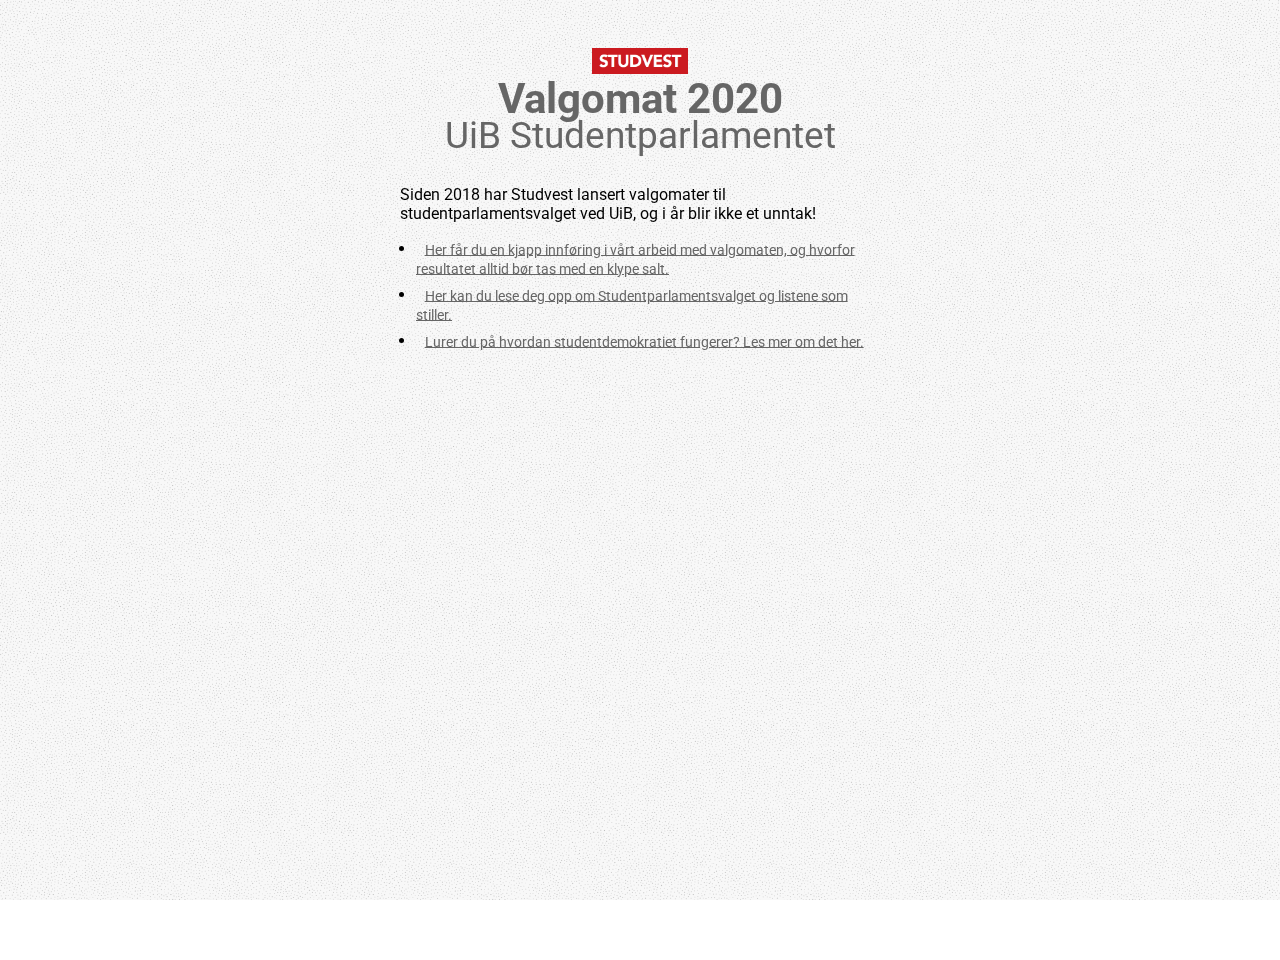
<file: valgomat/2020/index.html>
<!DOCTYPE html>
<html lang="nb">
<head>
  <meta charset="utf-8">
  <title>Valgomat SP-valget 2019 | STUDVEST</title>
  <meta name="description" content="Ta vår valgomat og finn ut hvilken liste som passer best for deg!">
  <link rel="icon" type="image/png" sizes="16x16" href="./img/favicon-16x16.png">
  <link href="https://fonts.googleapis.com/css?family=Roboto:400,700" rel="stylesheet">
  <link rel="stylesheet" href="./valgomat.css">
</head>
<body>
  <div class="content-wrap">
    <div id="byline"></div>
    <div class="valgomat-head">
      <img class="logo noselect" src="img/studvest-logo.png" alt="Studvest logo">
      <h1>Valgomat 2020</h1>
      <h2>UiB Studentparlamentet</h2>
      <p>Siden 2018 har Studvest lansert valgomater til studentparlamentsvalget ved UiB, og i år blir ikke et unntak!</p>
      <ul>
        <li><a href="https://www.studvest.no/slik-lagde-vi-valgomat/">Her får du en kjapp innføring i vårt arbeid med valgomaten, og hvorfor resultatet alltid bør tas med en klype salt.</a></li>
        <li><a href="https://www.studvest.no/hvem-skal-du-stemme-pa/">Her kan du lese deg opp om Studentparlamentsvalget og listene som stiller.</a></li>
        <li><a href="https://www.studvest.no/studvest-forklarer-studentdemokratiet/">Lurer du på hvordan studentdemokratiet fungerer? Les mer om det her.</a></li>
      </ul>
    </div>
    <div id="graph"></div>

    <div id="valgomat"></div>
  </div>
  <div class="BACKGROUND"></div>
  <script src="./js/TextAssist.js"></script>
  <script src="./js/Panel.js"></script>
  <script src="./js/Credit.js"></script>
  <script src="./js/valgomat.js"></script>
</body>
</html>
</file>
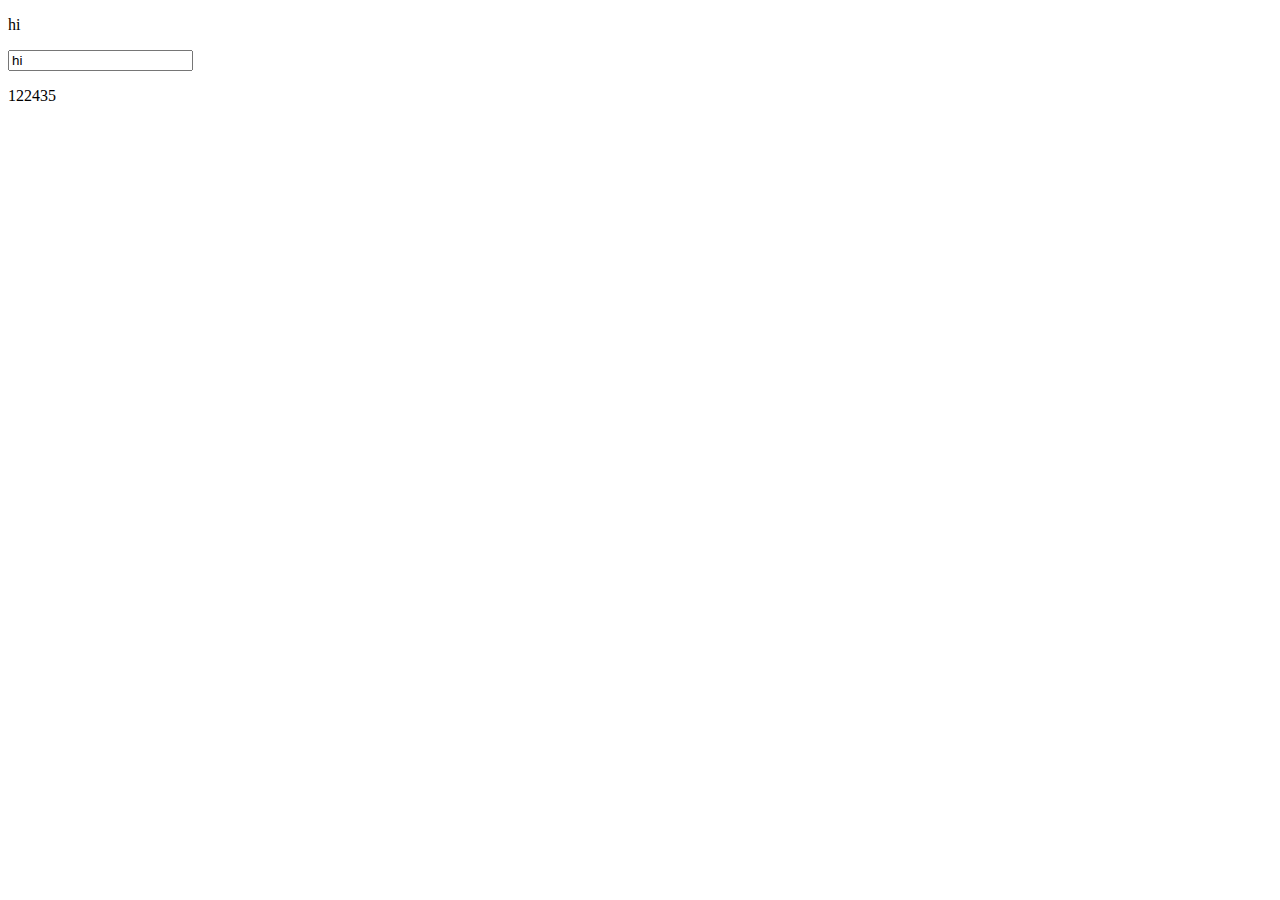
<file: getDrunk/js/try.html>
<!DOCTYPE html>
<html lang="en" dir="ltr">
  <head>
    <meta charset="utf-8">
    <title></title>
  </head>
  <body>
    <p>hi</p>
    <input type="text" name="" value="hi">
    <p>122435</p>
  </body>
</html>
</file>
<file: valgomat/2020/valgomat.css>
:root {
  --main: #e849e8;
  --main-light: #ff92e6;
  --main-lightest: #ffbff0;

  --lightgrey: #e3e3e3;
  --grey: #ccc;
  --darkgrey: #666;
  --charcoal: #333;

  --venstrealliansen: #9F151D;
  --sosialdemokratiskliste: #E74A5A;
  --generellstudentallianse: #EE6A1E;
  --realistlista: #3a4746;
  --grnnliste: #6baa11;
  --liberalliste: #117f6d;
  --gulliste: #E29F00;
  --blliste: #2F6A9B;
}

* { margin:0; padding:0; box-sizing:border-box; }

body {
  font-size: 3vw;
  font-family: 'Roboto', sans-serif;
  overflow-x: hidden;
  min-height: 100vh;
}

@media
only screen and (hover: hover),
only screen and (pointer: fine),
only screen and (min-width: 990px),
not all and (orientation: portrait) {
  body { font-size: 16px; }
}

/* Valgomat header */
.valgomat-head {
  display: flex;
  flex-direction: column;
  align-items: center;
  margin: 3em 0;
  max-width: 30em;
}

.valgomat-head h2,
.valgomat-head p {
  margin-bottom: 1em;
}

.valgomat-head ul {
  margin-left: 1em;
}

.valgomat-head li {
  margin-bottom: .5em;
}


.logo {
  width: 6em;
}

h1, h2 {
  color: var(--darkgrey);
  text-align: center;
}

h1 {
  font-size: 2.6em;
  font-weight: 700;
}

h2 {
  font-size: 2.3em;
  font-weight: 400;
  line-height: .7;
}

#byline {
  width: 100%;
  max-width: 25em;
  display: flex;
  flex-direction: column;
  align-items: center;
}

.about-wrap {
  display: flex;
  flex-direction: row;
  justify-content: flex-end;
  width: 100%;
}

.about-wrap a,
.valgomat-head a {
  font-size: .9em;
  margin: .4em;
  padding: .2em;
  color: var(--darkgrey);
}

.about-wrap a:hover,
.valgomat-head a:hover,
.score-disclaimer a:hover {
  color: var(--main);
}

.byline {
  margin: 2em 0;
  display: flex;
  flex-direction: row;
  justify-content: space-between;
  width: 60%;
}

.credit-person-wrap {
  display: flex;
  flex-direction: column;
  align-items: center;
  text-decoration: none;
}

.credit-portrait {
  width: 5em;
  height: 5em;
  background-color: white;
  border-radius: 5em;
  object-fit: cover;
  object-position: center;
  opacity: .5;
  box-shadow: 0 5px 7px #0003;
  will-change: opacity, transform;
  transition:
    opacity .3s,
    transform .3s;
}

.credit-person-wrap:hover > .credit-portrait,
.credit-person-wrap:active > .credit-portrait {
  opacity: 1;
  transform:scale3d(1.08,1.08,1);
}

.byline-text {
  font-size: .8em;
  color: var(--darkgrey);
  text-align: center;
}

.credit-name {
  padding-top: 1em;
  color: var(--charcoal);
}

.credit-person-wrap:hover > .credit-name,
.credit-person-wrap:active > .credit-name {
  color: var(--main);
  text-decoration: underline;
}

.graph {
  position: relative;
  width: 11em;
  height: 7em;
  margin-bottom: 3em;
  transition:
    width .6s ease,
    margin-bottom .6s ease;
}

.graph-notext {
  margin-bottom: 1em;
}

.graph-notext .graph-text {
  opacity: 0;
}

.graph::after {
  display: block;
  position: absolute;
  bottom: -2px;
  content: '';
  width: 100%;
  height: .2em;
  background-color: var(--charcoal);
}

.bar-container {
  height: 7em;
  position: absolute;
  bottom: 0;
  transition: transform .6s ease;
}

.bar {
  position: absolute;
  bottom: 0;
  width: .8em;
  height: 7em;
  min-height: .6em;
  background-color: var(--charcoal);
  border-radius: .4em .4em 0 0;
  transition:
    background-color .5s ease,
    height .5s ease-out,
    transform .6s ease;
}


.graph-text {
  text-align: center;
  width: 30em;
  transform: translate3d(-14.4em, 0, 0);
  position: absolute;
  bottom: -1.5em;
  font-size: .8em;
}


/* Valgomat-panel */
.content-wrap {
  display: flex;
  align-items: center;
  flex-direction: column;
  min-height: 60em;
  height: 100vh;
}

.BACKGROUND {
  position: fixed;
  z-index: -1;
  top: 0;
  left: 0;
  right: 0;
  bottom: 0;
  background-color: var(--lightgrey);
  background-image: url('img/Dotwork 2a.png');
  background-position: center;
  background-size: 20em;
  opacity: .25;
  background-position: center;
}

#valgomat {
  position: relative;
  width: 100%;
}

.valgomat-full {
  position: absolute;
  min-height: 10em;
  display: flex;
  left: 0;
  right: 0;
  margin: 0 auto 3em;
  max-width: 30em;
  background-color: white;
  flex-direction: column;
  box-shadow: 0 4px 8px #0003;
  transform: translate3d(0, 0, 0);
}

.about {
  position: absolute;
  top: 0;
  right: 0;
  margin: 1em;
  font-size: .9em;
  width: 1.3em;
  height: 1.3em;
  background-color: ;
  text-align: center;
  text-decoration: none;
  border-radius: 50%;
  color: var(--main);
  border: 1px solid var(--main);
}

.about:hover {
  color: var(--main-light);
  border: 1px solid var(--main-light);
}

/* Slide-animasjoner */
.slideout-left {
  animation: slideleft .5s ease-out;
  opacity: 0;
  transform: translate3d(-25%, 0, 0);
}

.slidein-left {
  animation: slideleft .5s ease-in;
  animation-direction: reverse;
  opacity: 1;
}

@keyframes slideleft {
  from { opacity: 1; transform: translate3d(0, 0, 0);}
  to   { opacity: 0; transform: translate3d(-25%, 0, 0);}
}

.slideout-right {
  animation: slideright .5s ease-out;
  transform: translate3d(25%, 0, 0);
  opacity: 0;
}

.slidein-right {
  animation: slideright .5s ease-in;
  animation-direction: reverse;
  opacity: 1;
}

@keyframes slideright {
  from { opacity: 1; transform: translate3d(0, 0, 0);}
  to   { opacity: 0; transform: translate3d(25%, 0, 0);}
}


.valgomat-inner {
  padding: 2em 4em;
}

.case-blurb {
  padding: 2em 4em;
  background-color: var(--charcoal);
  color: #ccc;
}

.case-blurb > p::before {
  content:'Her er saken:';
  font-weight: 700;
  display: block;
  color: white;
}

.case-blurb a {
  color: var(--main-lightest);
}

.case-blurb a:focus,
.case-blurb a:hover,
.case-blurb a:active {
  color: var(--main-light) !important;
}

.case-blurb a:visited {
  color: var(--main);
}

/* spørsmål progress */
.progress {
  display: flex;
  flex-direction: column;
  position: relative;
  margin: 3em 2em 1em;
}

.progress-bar-markers {
  margin: 0 -0.5em;
  display: flex;
  justify-content: space-between;
  position: relative;
}

.progress-bar-fill,
.progress-bar-background {
  height: .4em;
  position: absolute;
  bottom: .3em;
}

.progress-bar-fill {
  background-color: var(--main);
}

.progress-bar-background {
  width: 100%;
  background-color: var(--grey);
}

.progress-active,
.progress-inactive {
  height: 1em;
  width: 1em;
  border-radius: 50%;
}

.progress-active {
  background-color: var(--main);
}

.progress-inactive {
  background-color: var(--grey);
}

.progress-text {
  position: relative;
  align-items: center;
  margin: -1em auto 1em;
 }

.progress-text p,
.progress-text span {
  display: inline;
  white-space: nowrap;
  font-size: .7em;
}

.progress-text p {
  color: var(--main);
  font-weight: 700;
}

.progress-text span {
  display: inline;
  color: var(--grey);
}

/* valgknapper */
.valgomat-buttons {
  width: 100%;
  display: flex;
  justify-content: space-between;
  position: relative;
}

.valgomat-buttons::before {
  display: block;
  content:'';
  position: absolute;
  top: 1.5em;
  left: 1em;
  background-color: var(--lightgrey);
  width: calc(100% - 2em);
  height: 1.2em;
}

.poll {
  z-index: 1;
  cursor: pointer;
  text-align: center;
  display: flex;
  flex-direction: column;
  align-items: center;
  text-decoration: none;
  color: var(--darkgrey);
}

.poll > div {
  display: block;
  width: 4em;
  height: 4em;
  margin-bottom: 1em;
  border-radius: 50%;

  transition: .3s cubic-bezier(.45, 1.46, .75, 1);
}

.poll-active {
  background-color: var(--main);
}

.poll-active::before {
  display: block;
  content: '';
  width: 4em;
  height: 4em;
  border-radius: 50%;
  background-color: white;
  animation: pulse-out 2s ease infinite;
}

@keyframes pulse-out {
  0%   { opacity:  0; transform: scale3d(.15, .15, 1); }
  30%  { opacity: .5; }
  100% { opacity:  0; transform: scale3d(1, 1, 1);   }
}

.poll-inactive {
  background-color: var(--grey);
  transform: scale3d(.8, .8, 1);
}

.poll:hover > div,
.poll:active > div {
  background-color: var(--main-light);
  transform: scale3d(1.1, 1.1, 1);
}

.poll:hover > .poll-inactive,
.poll:active > .poll-inactive {
  transform: scale3d(.95, .95 ,1);
}

.poll > p {
  transition: .2s;
}

.poll:hover > p,
.poll:active > p {
  color: var(--main);
}

/* valgomat spørsmål */
.valgomat-question {
  display: flex;
}

.valgomat-question > p {
  color: var(--darkgrey);
  margin-bottom: 2em;
}

.valgomat-question::before {
  content:'«';
  margin-top: -0.45em;
  display: inline-block;
  color: var(--main);
  font-size: 6em;
  margin-right: .1em;
}

/* Priorities panel */
.priority-header {
  font-size: 1.5em;
  text-align: center;
  margin: 1em 0;
  color: var(--charcoal);
}

.priority-slider-wrap {
  max-height: 60vh;
  overflow-x: hidden;
  overflow-y: auto;
  padding: 2em;
}

.priority-slider:last-of-type {
  border-bottom: none;
}

.priority-slider {
  display: flex;
  flex-direction: row;
  border-radius: 2px;
  border-bottom: 1px solid var(--lightgrey);
  padding: 1em;
  cursor: pointer;

  transition: background-color .15s ease-out;
}

.priority-slider:hover {
  background-color: var(--main-lightest);
}

.priority-slider-active {
  color: white !important; /* bad hack */
  background-color: var(--main);
}

.priority-slider-active:hover {
  background-color: var(--main-light);
}

.priority-slider-inactive > div {
  color: var(--grey);
}

/* navbar */
.valgomat-navbar {
  padding: 1em 2em;
  display: flex;
  flex-direction: row;
  justify-content: space-between;
}

.navbtn-left, .navbtn-right {
  height: 2.5em;
  width: 100%;
  cursor: pointer;

  background-repeat: no-repeat;
  background-position: center;
  background-size: contain;
}

.navbtn-right {
  background-image: url('img/neste.svg');
  background-position: right;
}

.navbtn-right:hover,
.navbtn-right:active {
  background-image: url('img/neste-h.svg');
}

.navbtn-right-disabled {
  background-image: url('img/neste-d.svg') !important;
  cursor: default;
}

.navbtn-left {
  background-image: url('img/forrige.svg');
  background-position: left;
}

.navbtn-left:hover,
.navbtn-left:active {
  background-image: url('img/forrige-h.svg');
}

.text-assist {
  z-index: 100;
  display: flex;
  flex-direction: column;
  align-items: center;
  justify-content: center;
  cursor: pointer;
  position: absolute;
  top: 0;
  left: 0;
  width: 100%;
  transition: 1s;
}

.text-assist:hover > .text-assist-bg,
.text-assist:active > .text-assist-bg {
  opacity:.9;
}

.text-assist-bg {
  position: absolute;
  top: 0;
  width: 100%;
  height: 100%;
  opacity: .7;
  background-color: var(--charcoal);
}

.text-assist-text {
  position: relative;
  font-size: 1.2em;
  color: var(--main-lightest);
  text-align: center;
  max-width: 20em;
}

.score {
  padding: 1em;
}

.score-disclaimer::before {
  content:'Obs:';
  display: block;
  font-size: 1em;
  font-weight: 700;
}

.score-disclaimer {
  color:var(--charcoal);
  margin: 1em;
}

.score-disclaimer a {
  color: var(--darkgrey);
}

.score-list-element {
  color: white;
  padding: 2em;
  margin: .25em 0;
}

.score-list-element > h3 {
  font-size: 2em;
  color: white;
  font-weight: 400;
  margin-bottom: .8em;
}

.score-list-element > h4 {
  font-weight: 400;
  font-size: 1.4em;
  margin: 2em 0 1em;
}

.score-list-element > h5 {
  margin-top: 3em;
}

.score-list-party-priority-also {
  opacity: .6;
  display: block;
  margin-top: 0em;
  margin-bottom: .3em;
  font-size: .75em;
  font-weight: 400;
}

.score-compare-wrap {
  display: flex;
  flex-direction: row;
}

.score-compare-wrap > p {
  width: 50%;
}

.noselect {
  -moz-user-select: none;
  -webkit-user-select: none;
  -ms-user-select: none;
  user-select: none;
}
</file>
